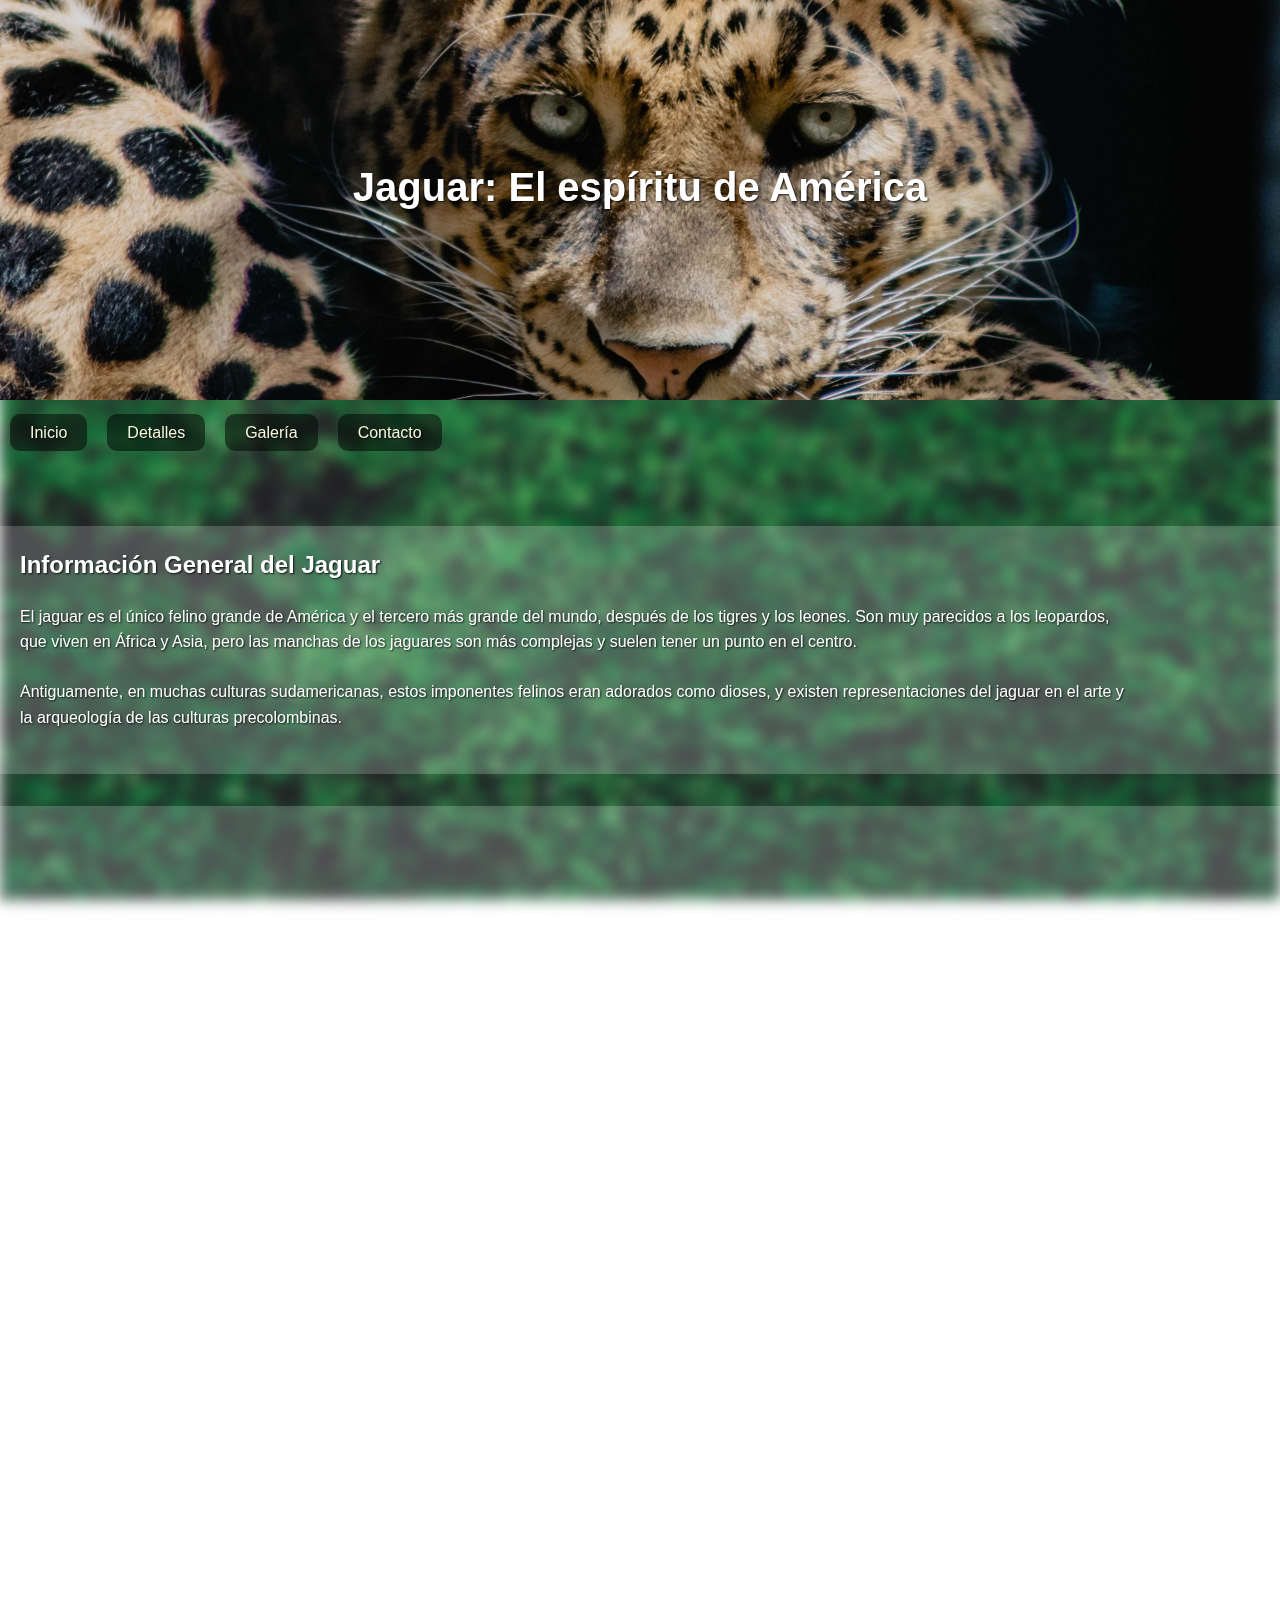
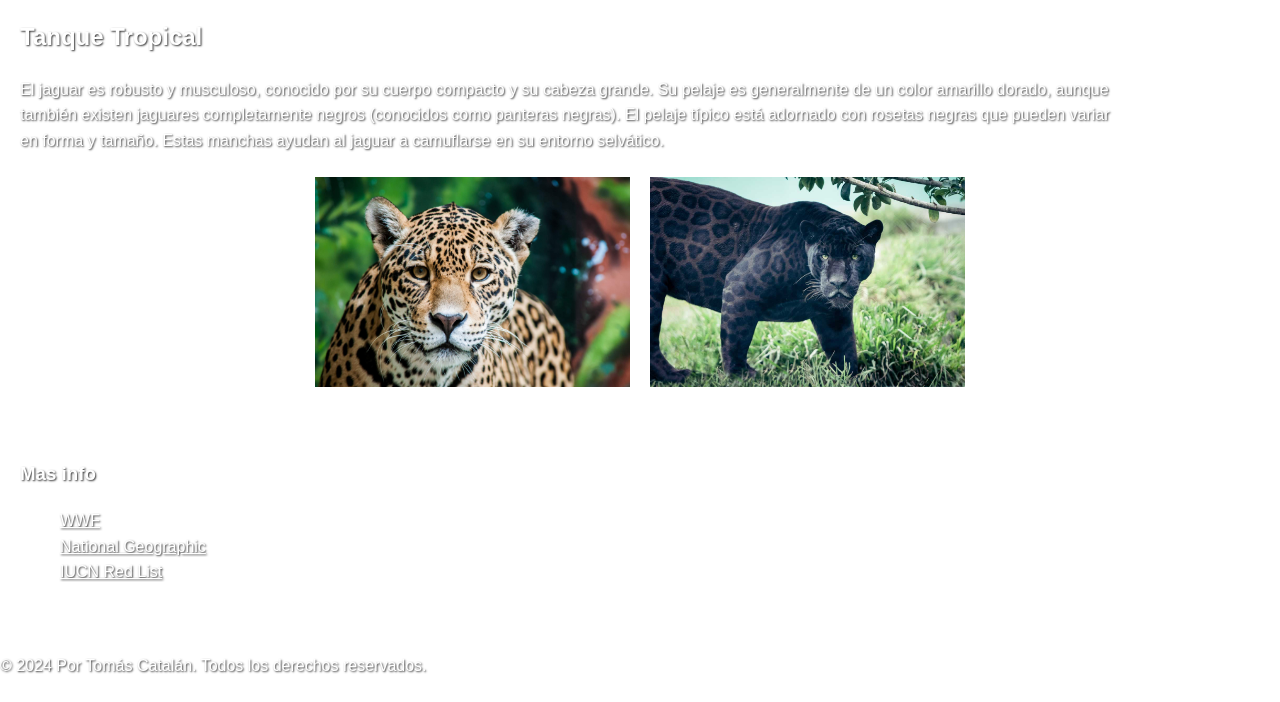
<file: Jaguar info/index.html>
<!DOCTYPE html>
<html lang="es">
<head>
    <meta charset="UTF-8">
    
    <title>El Jaguar</title>
    <link rel="stylesheet" href="css/styles.css">
</head>
<body>
<header>
    <div class="banner">
        <h1>Jaguar: El espíritu de América</h1>
    </div>
    <nav>
        <ul>
            <li><a href="index.html">Inicio</a></li>
            <li><a href="details.html">Detalles</a></li>
            <li><a href="gallery.html">Galería</a></li>
            <li><a href="contact.html">Contacto</a></li>
        </ul>
    </nav>
</header>
<main>

    <section>

        <h2>Información General del Jaguar</h2>
        <p>El jaguar es el único felino grande de América y el tercero más grande del mundo, después de los tigres y los leones. Son muy parecidos a los leopardos,<br>
            que viven en África y Asia, pero las manchas de los jaguares son más complejas y suelen tener un punto en el centro.</p>
        
        <p>Antiguamente, en muchas culturas sudamericanas, estos imponentes felinos eran adorados como dioses, y existen representaciones del jaguar en el arte y <br>
            la arqueología de las culturas precolombinas.</p>  

        
    </section>

    <section class="parallax">
        <div class="parallax-image" style="background-image: url('imagenes/black2.jpg');"></div>
        <div class="parallax-image" style="background-image: url('imagenes/aa.jpg');"></div>
        
    </section>

    <section>
        <h2>Tanque Tropical</h2>
        <p> El jaguar es robusto y musculoso, conocido por su cuerpo compacto y su cabeza grande. Su pelaje es generalmente de un color amarillo dorado, aunque <br>
            también existen jaguares completamente negros (conocidos como panteras negras). El pelaje típico está adornado con rosetas negras que pueden variar <br>
            en forma y tamaño. Estas manchas ayudan al jaguar a camuflarse en su entorno selvático.</p>
        <div class="image-row">
            <img src="imagenes/jaguar_1.jpg" alt="Jaguar">
            <img src="imagenes/pantera.jpg" alt="Pantera">
        </div>
    </section>
    <section>
        <h3>Mas info</h3>
        <ul>
            <li><a href="https://www.worldwildlife.org/species/jaguar">WWF</a></li>
            <li><a href="https://www.nationalgeographic.com/animals/mammals/facts/jaguar">National Geographic</a></li>
            <li><a href="https://www.iucnredlist.org/species/15953/123791436">IUCN Red List</a></li>
        </ul>
    </section>
    <div class="blur-background"></div>
</main>
<footer>
    <p>© 2024 Por Tomás Catalán. Todos los derechos reservados.</p>
</footer>
</body>
</html>
</file>
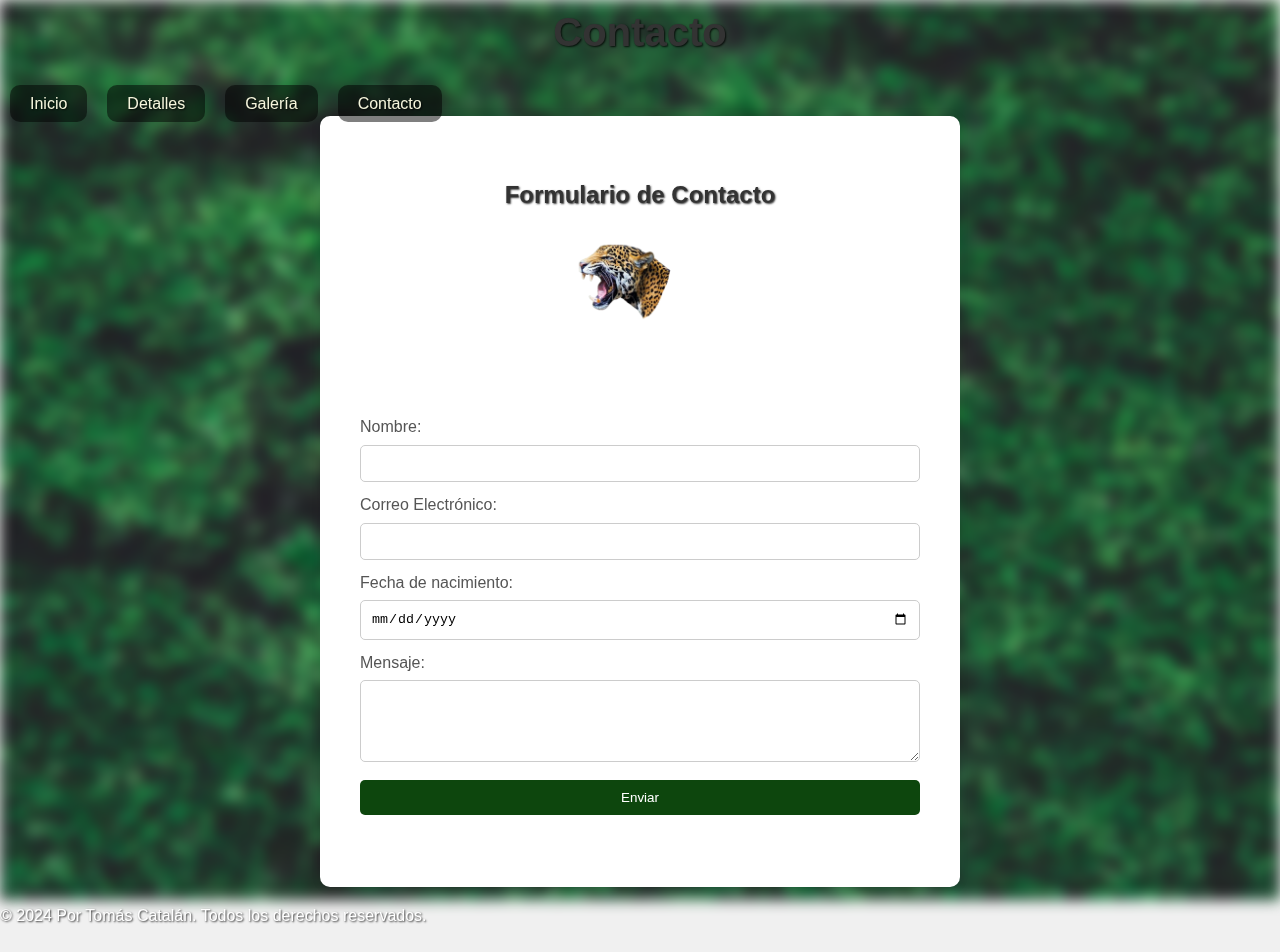
<file: Jaguar info/contact.html>
<!DOCTYPE html>
<html lang="es">
<head>
    <meta charset="UTF-8">
    <title>Contacto - El Jaguar</title>
    <link rel="stylesheet" href="css/styles.css">
    <style>

        .formulario-contacto {
            margin-top: 80px; 
        }
        
        body {
            background-color: #f0f0f0;
            font-family: Arial, sans-serif;
        }

        main {
            max-width: 600px;
            margin: 0 auto;
            padding: 20px;
            background-color: #fff;
            border-radius: 10px;
            box-shadow: 0 0 10px rgba(0, 0, 0, 0.1);
        }

        h1, h2 {
            text-align: center;
            color: #333;
        }

        form {
            margin-top: 20px;
        }

        label {
            display: block;
            margin-bottom: 5px;
            color: #555;
        }

        input, textarea {
            width: 100%;
            padding: 10px;
            margin-bottom: 10px;
            border: 1px solid #ccc;
            border-radius: 5px;
            box-sizing: border-box;
        }

        button {
            width: 100%;
            padding: 10px;
            background-color: #007bff;
            color: #fff;
            border: none;
            border-radius: 5px;
            cursor: pointer;
        }

        button:hover {
            background-color: #0056b3;
        }

        .background-gif {
            position: fixed;
            bottom: 0;
            left: 0;
            width: 100%;
            z-index: -1;
        }

        .jaguar-silueta {
            display: block;
            width: 150px;
            margin: 0 auto 20px;
        }

        
    </style>
</head>
<body>
<header>
    <h1>Contacto</h1>
    <nav>
        <ul>
            <li><a href="index.html">Inicio</a></li>
            <li><a href="details.html">Detalles</a></li>
            <li><a href="gallery.html">Galería</a></li>
            <li><a href="#contact">Contacto</a></li>
        </ul>
    </nav>
</header>
<main>
    <section>
        <h2 id="contact">Formulario de Contacto</h2>
        

        <img class="jaguar-silueta" src="imagenes/logo.jpg" alt="Silueta de un jaguar">
        <form class="formulario-contacto" action="enviar.php" method="POST">
            <label for="nombre">Nombre:</label>
            <input type="text" id="nombre" name="nombre" required>

            <label for="email">Correo Electrónico:</label>
            <input type="email" id="email" name="email" required>
            <label for="Fecha de nacimiento">Fecha de nacimiento:</label>
            <input type="date" required> 

            <label for="mensaje">Mensaje:</label>
            <textarea id="mensaje" name="mensaje" rows="4" required></textarea>

            <button class="boton" type="submit">Enviar</button>
            
        </form>
    </section>
    <div class="blur-background4"></div>
</main>
<footer>
    <p>© 2024 Por Tomás Catalán. Todos los derechos reservados.</p>
</footer>
</body>
</html>
</file>
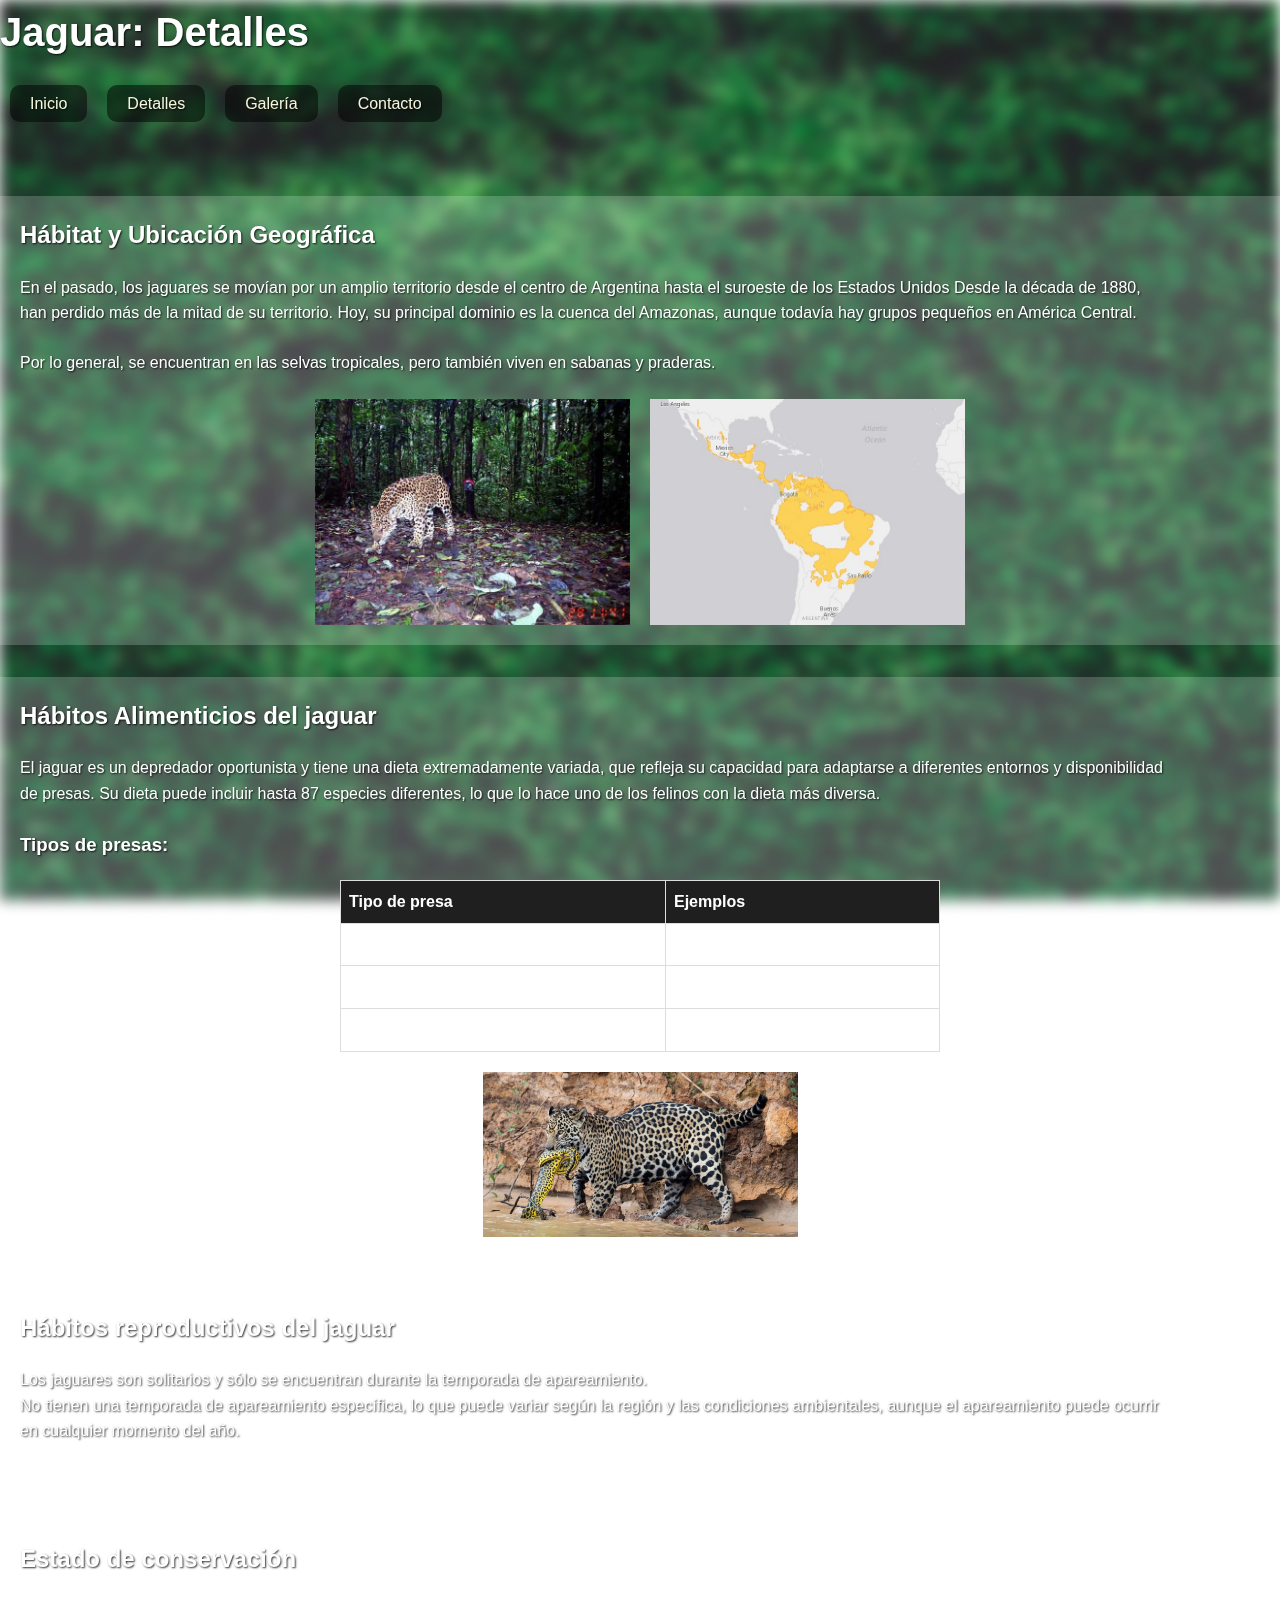
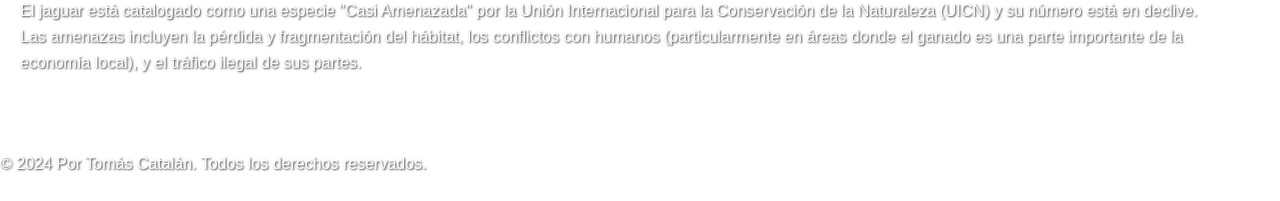
<file: Jaguar info/details.html>
<!DOCTYPE html>
<html lang="es">
<head>
    <meta charset="UTF-8">
    <title>Detalles del jaguar</title>
    <link rel="stylesheet" href="css/styles.css">
</head>
<body>
<header>
    <h1>Jaguar: Detalles</h1>
    <nav>
        <ul>
            <li><a href="index.html">Inicio</a></li>
            <li><a href="details.html">Detalles</a></li>
            <li><a href="gallery.html">Galería</a></li>
            <li><a href="contact.html">Contacto</a></li>
        </ul>
    </nav>
</header>
<main>
    <section>
        <h2>Hábitat y Ubicación Geográfica</h2>
        <p>En el pasado, los jaguares se movían por un amplio territorio desde el centro de Argentina hasta el suroeste de los Estados Unidos Desde la década de 1880, <br>
            han perdido más de la mitad de su territorio. Hoy, su principal dominio es la cuenca del Amazonas, aunque todavía hay grupos pequeños en América Central.</p>
        
        <p>Por lo general, se encuentran en las selvas tropicales, pero también viven en sabanas y praderas.</p>
         <div class="image-row">   
            <img src="imagenes/jaguar_habitat.jpg" alt="Hábitat del jaguar">
            <img src="imagenes/ubicacion_jaguar.jpg" alt="Ubicacion del Jaguar">
        </div>
    </section>
    <section>
        <h2>Hábitos Alimenticios del jaguar</h2>
        <p>El jaguar es un depredador oportunista y tiene una dieta extremadamente variada, que refleja su capacidad para adaptarse a diferentes entornos y disponibilidad <br>
             de presas. Su dieta puede incluir hasta 87 especies diferentes, lo que lo hace uno de los felinos con la dieta más diversa.</p>
        <h3>Tipos de presas:</h3>
        <div class="table-container">
        <table>
            <thead>
                <tr>
                    <th>Tipo de presa</th>
                    <th>Ejemplos</th>
                </tr>
            </thead>
            <tbody>
                <tr>
                    <td>Grandes ungulados</td>
                    <td>Ciervos, pecaríes, tapir</td>
                </tr>
                <tr>
                    <td>Animales pequeños y medianos</td>
                    <td>Roedores, monos, aves</td>
                </tr>
                <tr>
                    <td>Animales acuáticos</td>
                    <td>Peces, caimanes, tortugas</td>
                </tr>          
            </tbody>
        </table>
        </div>
        <div class="image-row2">
            <img src="imagenes/jaguar_piton.jpg" alt="Jaguar vs Piton">
        </div>
    </section>
    <section>
        <h2>Hábitos reproductivos del jaguar</h2>
        <p>Los jaguares son solitarios y sólo se encuentran durante la temporada de apareamiento. <br>
            No tienen una temporada de apareamiento específica, lo que puede variar según la región y las condiciones ambientales, aunque el apareamiento puede ocurrir <br>
            en cualquier momento del año.</p>
    </section>
    <section>
        <h2>Estado de conservación</h2>
        <p>El jaguar está catalogado como una especie "Casi Amenazada" por la Unión Internacional para la Conservación de la Naturaleza (UICN) y su número está en declive. <br>
            Las amenazas incluyen la pérdida y fragmentación del hábitat, los conflictos con humanos (particularmente en áreas donde el ganado es una parte importante de la <br>
            economía local), y el tráfico ilegal de sus partes.</p>
    </section>
    <div class="blur-background2"></div>
</main>
<footer>
    <p>© 2024 Por Tomás Catalán. Todos los derechos reservados.</p>
</footer>
</body>
</html>
</file>
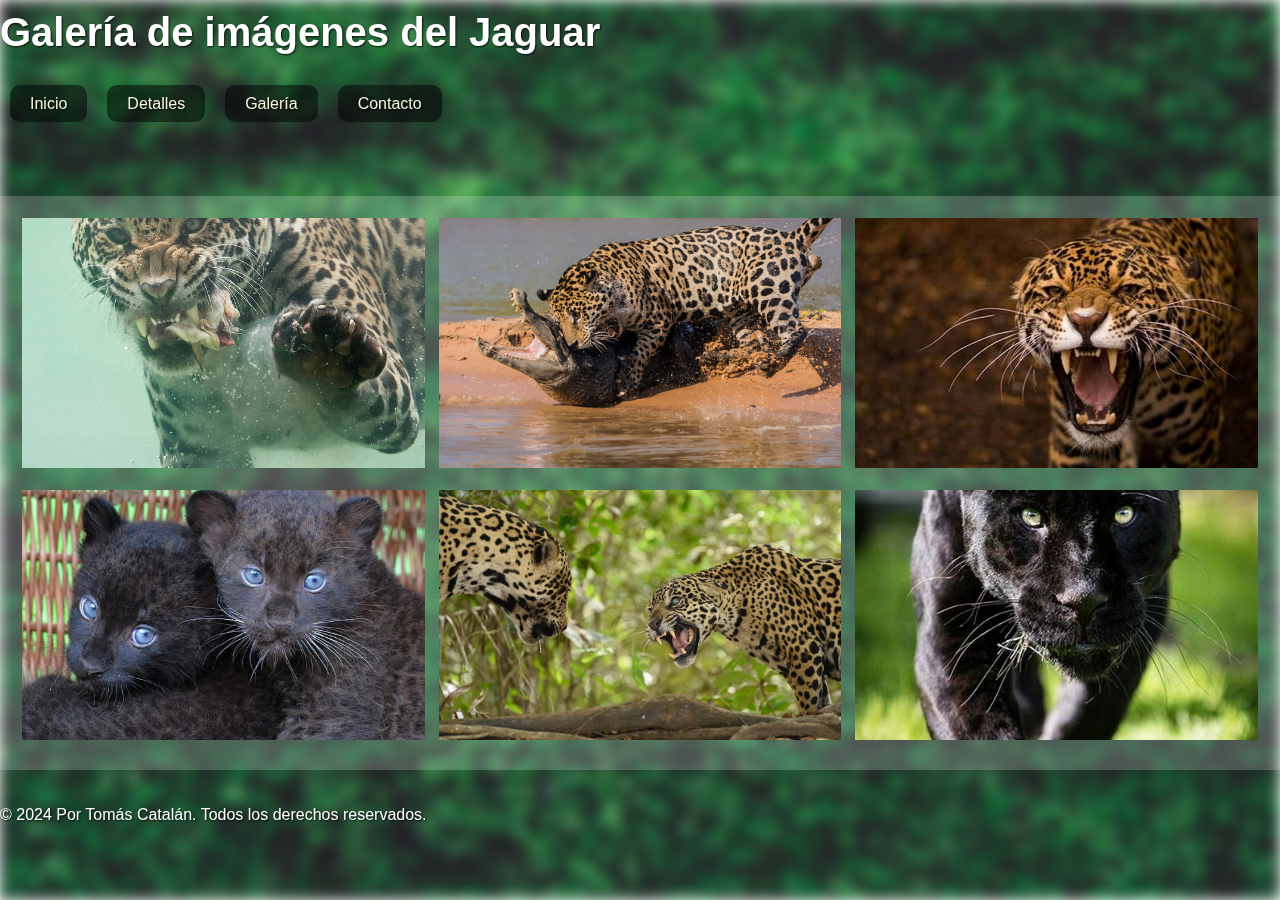
<file: Jaguar info/gallery.html>
<!DOCTYPE html>
<html lang="es">
<head>
    <meta charset="UTF-8">    
    <title>Galería de Imágenes - El Jaguar</title>
    <link rel="stylesheet" href="css/styles.css">
</head>
<body>
<header>
    <h1>Galería de imágenes del Jaguar</h1>
    <nav>
        <ul>
            <li><a href="index.html">Inicio</a></li>
            <li><a href="details.html">Detalles</a></li>
            <li><a href="gallery.html">Galería</a></li>
            <li><a href="contact.html">Contacto</a></li>
        </ul>
    </nav>
</header>
<main>
    <section class="gallery">
        <a href="imagenes/jaguar_buceando.jpg" target="_blank"><img src="imagenes/jaguar_buceando.jpg" alt="Jaguar buceando"></a>
        <a href="imagenes/jaguar_cazando.jpg" target="_blank"><img src="imagenes/jaguar_cazando.jpg" alt="Jaguar cazando"></a>
        <a href="imagenes/jaguar_rugido.jpg" target="_blank"><img src="imagenes/jaguar_rugido.jpg" alt="Jaguar rugido"></a>
        <a href="imagenes/crias.jpg" target="_blank"><img src="imagenes/crias.jpg" alt="Crias de pantera"></a>
        <a href="imagenes/figth.jpg" target="_blank"><img src="imagenes/figth.jpg" alt="Pelea"></a>
        <a href="imagenes/panther.jpg" target="_blank"><img src="imagenes/panther.jpg" alt="Pantera"></a>
        
    </section>
    <div class="blur-background3"></div>
</main>
<footer>
    <p>© 2024 Por Tomás Catalán. Todos los derechos reservados.</p>
</footer> 
</body>
</html>
</file>
<file: Jaguar info/css/styles.css>
main {
    margin-top: 80px; 
}



.image-row {
    display: flex;
    justify-content: center;
    gap: 20px;
}

.image-row img {
    width: 315px;
    height: auto;
    
}

.image-row2 img {
    width: 315px;
    height: auto;
}

.image-row2 {
    text-align: center;
}

.image-row2 img{
    display: block;
    margin: 0 auto;
}

/*-------------------------------------------------------------------------------*/
.banner {
    background-image: url('../imagenes/edit_jaguar.jpg');
    background-size: cover; 
    background-position: center;
    height: 400px;
    display: flex;
    justify-content: center;
    align-items: center;
    color: white;
}

h1 {
    font-size: 2.5em;
    text-shadow: 2px 2px 4px rgba(0,0,0,0.6);
}
nav ul {
    list-style-type: none;
    margin: 20px 0 0;
    padding: 0;
    display: flex;
}

nav ul li {
    margin: 0 10px; 
}

nav ul li a {
    text-decoration: none;
    color: beige;
    padding: 10px 20px; 
    border-radius: 10px; 
    background-color: rgba(0, 0, 0, 0.5); 
    transition: background-color 0.3s ease; 
}

nav ul li a:hover {
    background-color: rgba(0, 0, 0, 0.7); 
}

/*------------------------------------------------------------------------------------*/

body {
    font-family: Arial, sans-serif; 
    line-height: 1.6; 
    margin: 0; 
    padding: 0; 
}

p {
    margin-bottom: 1.5em; 
}

h1, h2, h3 {
    margin-top: 0; 

}
main > section {
    margin-bottom: 2em; 
}

.main-content {
    max-width: 800px; 
    margin: 0 auto; 
}

/*------------------------------------------------------------------------------------*/

/*.parallax {
    height: 80vh; 
    /*background-image: url('../imagenes/black2.jpg');
    background-size: cover;
    background-position: center;
    background-attachment: fixed; 
    /*background-repeat: no-repeat; 
    /*display: flex;
    justify-content: center;
    align-items: center; */

.parallax {
    height: 80vh; 
    display: flex;
    justify-content: center; 
    align-items: center; 
    overflow: hidden; 
}
    
.parallax-image {
    flex: 1; 
    height: 100%;
    background-size: cover;
    background-position: center;
    background-attachment: fixed; 
    background-repeat: no-repeat; 
    width: 50%; 
}

.parallax-image:first-child {
    background-position: -320px center;
}

.parallax-image:last-child {
    background-size: 40%; 
    background-position: right 10% center; 
}

/*---------------------------------------------------------------------------------*/

.blur-background {
    position: fixed;
    top: 0;
    left: 0;
    width: 100%;
    height: 100%;
    background-image: url('../imagenes/musgo.jpg');
    background-size: cover;
    background-position: center;
    filter: blur(7px);
    z-index: -1;
}

/*--------------------------------------------------------------------------------------*/
.blur-background2 {
    position: fixed;
    top: 0;
    left: 0;
    width: 100%;
    height: 100%;
    background-image: url('../imagenes/musgo.jpg');
    background-size: cover;
    background-position: center;
    filter: blur(7px);
    z-index: -1;
}
/*--------------------------------------------------------------------------------------*/
.blur-background3 {
    position: fixed;
    top: 0;
    left: 0;
    width: 100%;
    height: 100%;
    background-image: url('../imagenes/musgo.jpg');
    background-size: cover;
    background-position: center;
    filter: blur(7px);
    z-index: -1;
}

/*--------------------------------------------------------------------------------------*/
.blur-background4 {
    position: fixed;
    top: 0;
    left: 0;
    width: 100%;
    height: 100%;
    background-image: url('../imagenes/musgo.jpg');
    background-size: cover;
    background-position: center;
    filter: blur(7px);
    z-index: -1;
}

body {
    color: #ffffff; 
}

a {
    color: pink;
}

section {
    background-color: rgba(255, 255, 255, 0.2); 
    padding: 20px; 
    margin: 20px 0; 
}


p, h1, h2, h3, a {
    text-shadow: 1px 1px 2px rgba(0, 0, 0, 0.8);
    color: white; 
}


.gallery {
    display: grid;
    grid-template-columns: repeat(3, 1fr);
    grid-auto-rows: auto;
    grid-gap: 10px;
}

.gallery a {
    display: block;
    border: 2px solid transparent;
    transition: border-color 0.3s ease;
}

.gallery a:hover {
    border-color: #ffcc00;
}

.gallery img {
    width: 100%;
    height: 100%;
    object-fit: cover;
}

.gallery p {
    margin: 0;
    text-align: center;
    color: #fff;
    background-color: rgba(0, 0, 0, 0.5); 
    padding: 5px;
}

.gallery img {
    max-width: 100%;
    max-height: 250px; 
    object-fit: cover; 
}

.gallery a {
    position: relative; 
    display: inline-block; 
}






.table-container {
    margin: 20px auto;
    max-width: 600px;
    overflow-x: auto;
}

table {
    width: 100%;
    border-collapse: collapse;
}

table, th, td {
    border: 1px solid #ddd;
}

th, td {
    padding: 8px;
    text-align: left;
}

th {
    background-color: #201f1f;
}

.boton {
    background-color: rgb(13, 70, 13);
}

.boton:hover{
    background-color: rgb(52, 155, 52);
}
</file>
